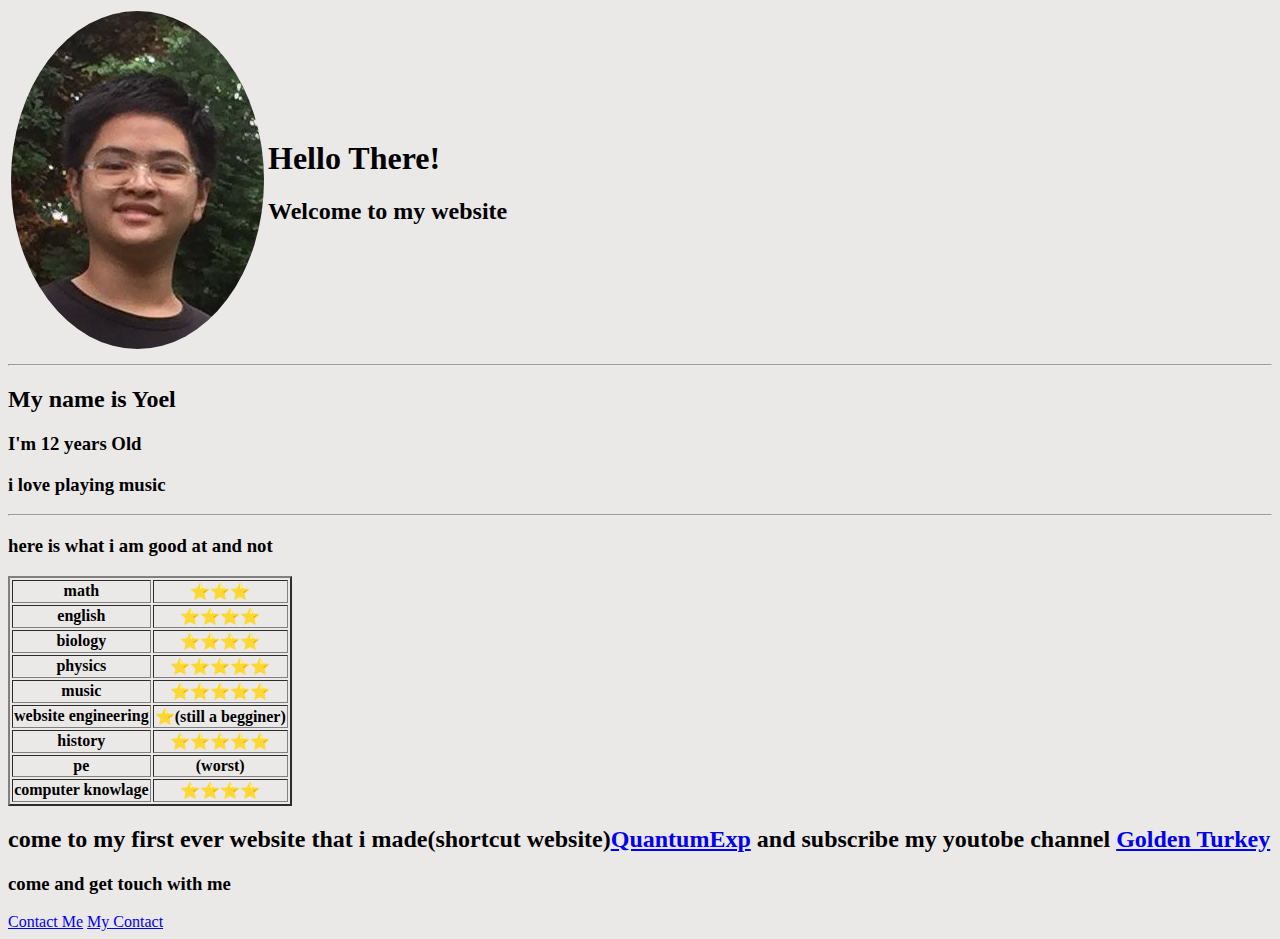
<file: index.html>
<!DOCTYPE html>
<html>
  <head>
    <meta charset="utf-8">
    <title>Yoel's site</title>
    <link rel="stylesheet" href="styles.css">
    <link rel="icon" href="favicon.ico">
  </head>
  <body>
    <table >
      <tr>
        <td>
          <img id="GambarYoel" src="Yoel.jpeg" alt="Gambar Yoel">
        </td>
        <td>
          <h1>Hello There!</h1>
          <h2>Welcome to my website</h2>
        </td>
      </tr>
    </table>
    <hr>
    <h2>My name is Yoel</h2>
    <h3>I'm 12 years Old</h3>
    <h3>i love playing music</h3>
    <hr>
    <h3>here is what i am good at and not</h3>
    <table border="2px">
      <tr>
        <th>math</th>
        <th>⭐⭐⭐</th>
      </tr>
      <tr>
        <th>english</th>
        <th>⭐⭐⭐⭐</th>
      </tr>
      <tr>
        <th>biology</th>
        <th>⭐⭐⭐⭐</th>
      </tr>
      <tr>
        <th>physics</th>
        <th>⭐⭐⭐⭐⭐</th>
      </tr>
      <tr>
        <th>music</th>
        <th>⭐⭐⭐⭐⭐</th>
      </tr>
      <tr>
        <th>website engineering</th>
        <th>⭐(still a begginer)</th>
      </tr>
      <tr>
        <th>history</th>
        <th>⭐⭐⭐⭐⭐</th>
      </tr>
      <tr>
        <th>pe</th>
        <th>(worst)</th>
      </tr>
      <tr>
        <th>computer knowlage</th>
        <th>⭐⭐⭐⭐</th>
      </tr>
    </table>
    <h2>come to my first ever website that i made(shortcut website)<a href="file:///C:/Users/USER/Desktop/QuantumExp.html">QuantumExp</a> and subscribe my youtobe channel <a href="https://www.youtube.com/channel/UCHP8OrzPIy0iBOQsW1E9XrA">Golden Turkey</a></h2>
    <h3>come and get touch with me</h3>
    <a href="file:///C:/Users/USER/Desktop/My%20own%20website/contactme/contacts.html">Contact Me</a> <a href="file:///C:/Users/USER/Desktop/My%20own%20website/mycontact/mcontacts.html">My Contact</a>
  </body>
</html>
</file>
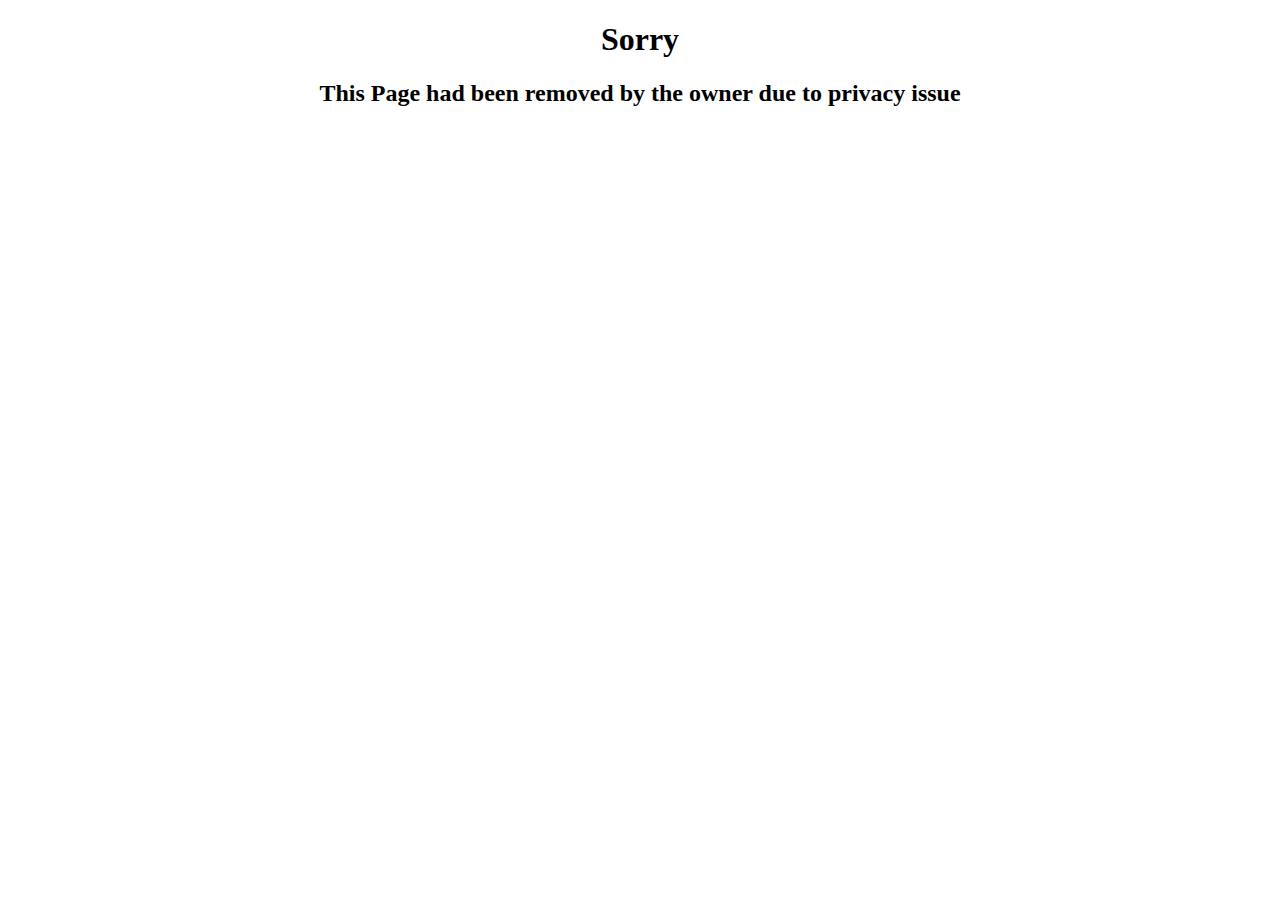
<file: contactme/contacts.html>
<!DOCTYPE html>
<html>
  <head>
    <meta charset="utf-8">
    <title>Contact me</title>
    <link rel="stylesheet" href="contactstyle.css">
  </head>
  <body>
    <h1>Sorry</h1>
    <h2>This Page had been removed by the owner due to privacy issue</h2>
  </body>
</html>
</file>
<file: styles.css>
body {
  background-color: #ebe8e8;
}

img {
  border-radius: 50%;
  border-color: #6433f5;
  border-width: 20px;
}
</file>
<file: contactme/contactstyle.css>
h1 {
  text-align: center;
}

h2 {
  text-align: center;
}
</file>
